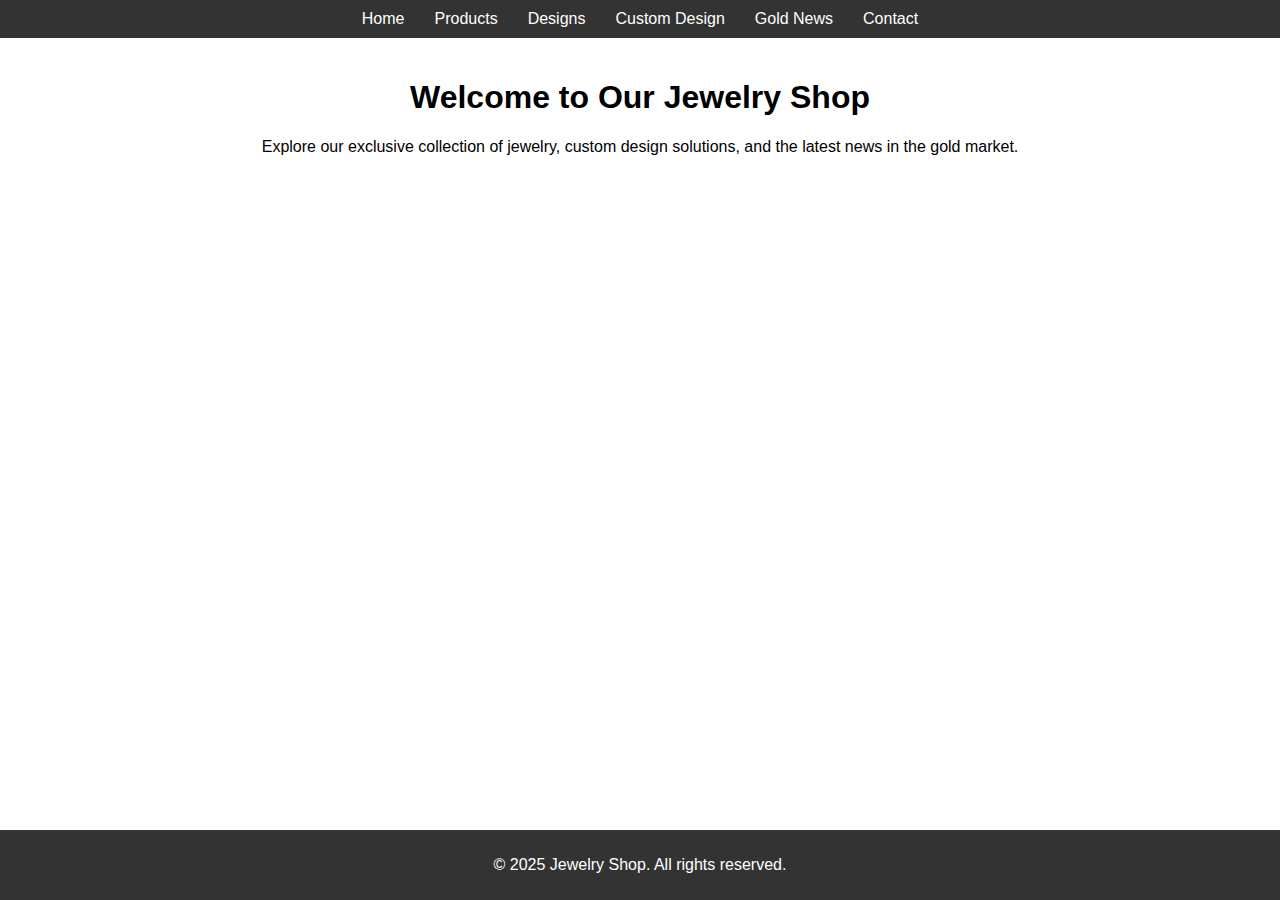
<file: index.html>
<!DOCTYPE html>
<html lang="en">
<head>
    <meta charset="UTF-8">
    <meta name="viewport" content="width=device-width, initial-scale=1.0">
    <title>Jewelry Shop</title>
    <link rel="stylesheet" href="styles.css">
    <script src="script.js" defer></script>
</head>
<body>
    <header>
        <nav>
            <ul>
                <li><a href="index.html">Home</a></li>
                <li><a href="products.html">Products</a></li>
                <li><a href="designs.html">Designs</a></li>
                <li><a href="custom.html">Custom Design</a></li>
                <li><a href="news.html">Gold News</a></li>
                <li><a href="contact.html">Contact</a></li>
            </ul>
        </nav>
    </header>
    <main>
        <h1>Welcome to Our Jewelry Shop</h1>
        <p>Explore our exclusive collection of jewelry, custom design solutions, and the latest news in the gold market.</p>
    </main>
    <footer>
        <p>&copy; 2025 Jewelry Shop. All rights reserved.</p>
    </footer>
</body>
</html>
</file>
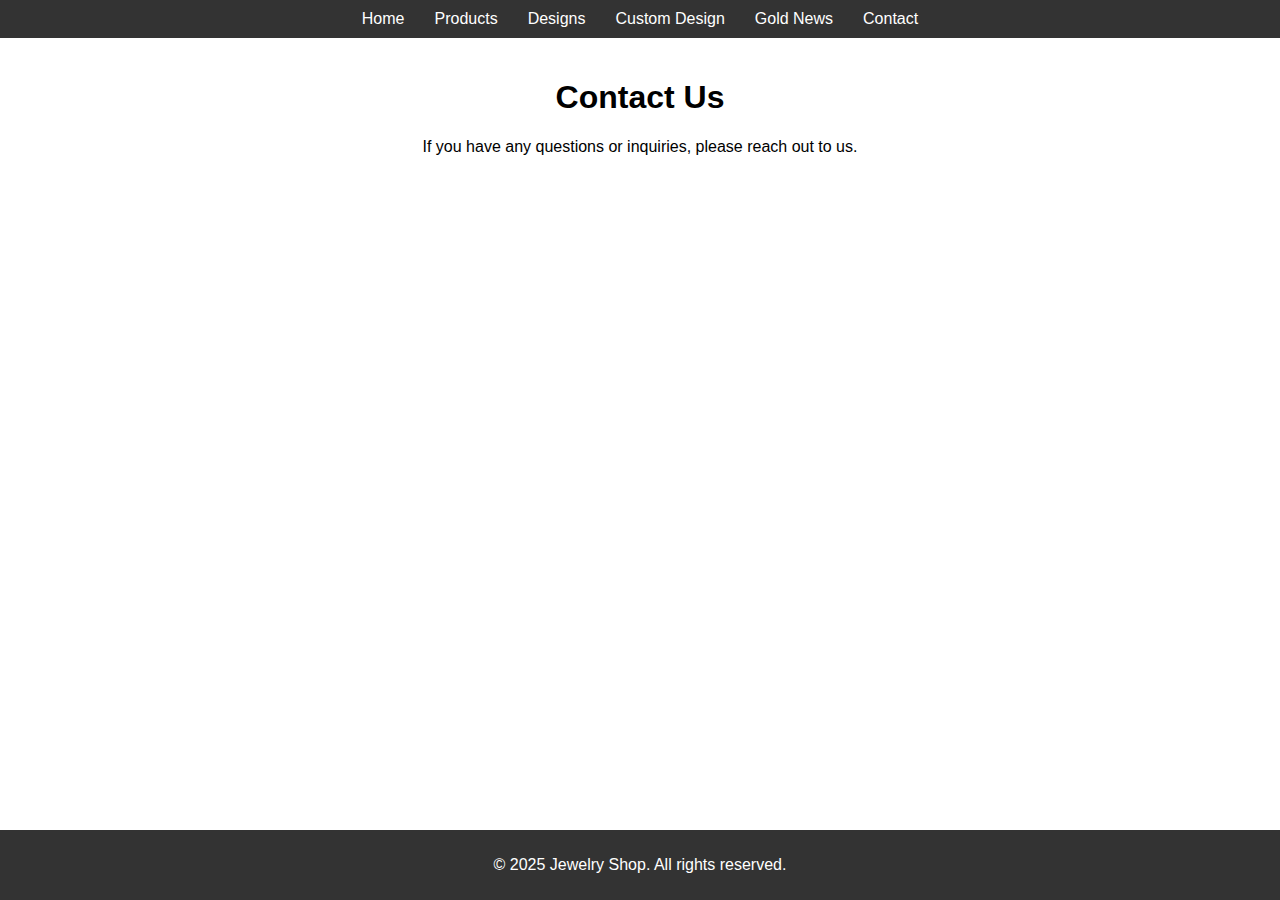
<file: contact.html>
<!DOCTYPE html>
<html lang="en">
<head>
    <meta charset="UTF-8">
    <meta name="viewport" content="width=device-width, initial-scale=1.0">
    <title>Contact - Jewelry Shop</title>
    <link rel="stylesheet" href="styles.css">
    <script src="script.js" defer></script>
</head>
<body>
    <header>
        <nav>
            <ul>
                <li><a href="index.html">Home</a></li>
                <li><a href="products.html">Products</a></li>
                <li><a href="designs.html">Designs</a></li>
                <li><a href="custom.html">Custom Design</a></li>
                <li><a href="news.html">Gold News</a></li>
                <li><a href="contact.html">Contact</a></li>
            </ul>
        </nav>
    </header>
    <main>
        <h1>Contact Us</h1>
        <p>If you have any questions or inquiries, please reach out to us.</p>
    </main>
    <footer>
        <p>&copy; 2025 Jewelry Shop. All rights reserved.</p>
    </footer>
</body>
</html>
</file>
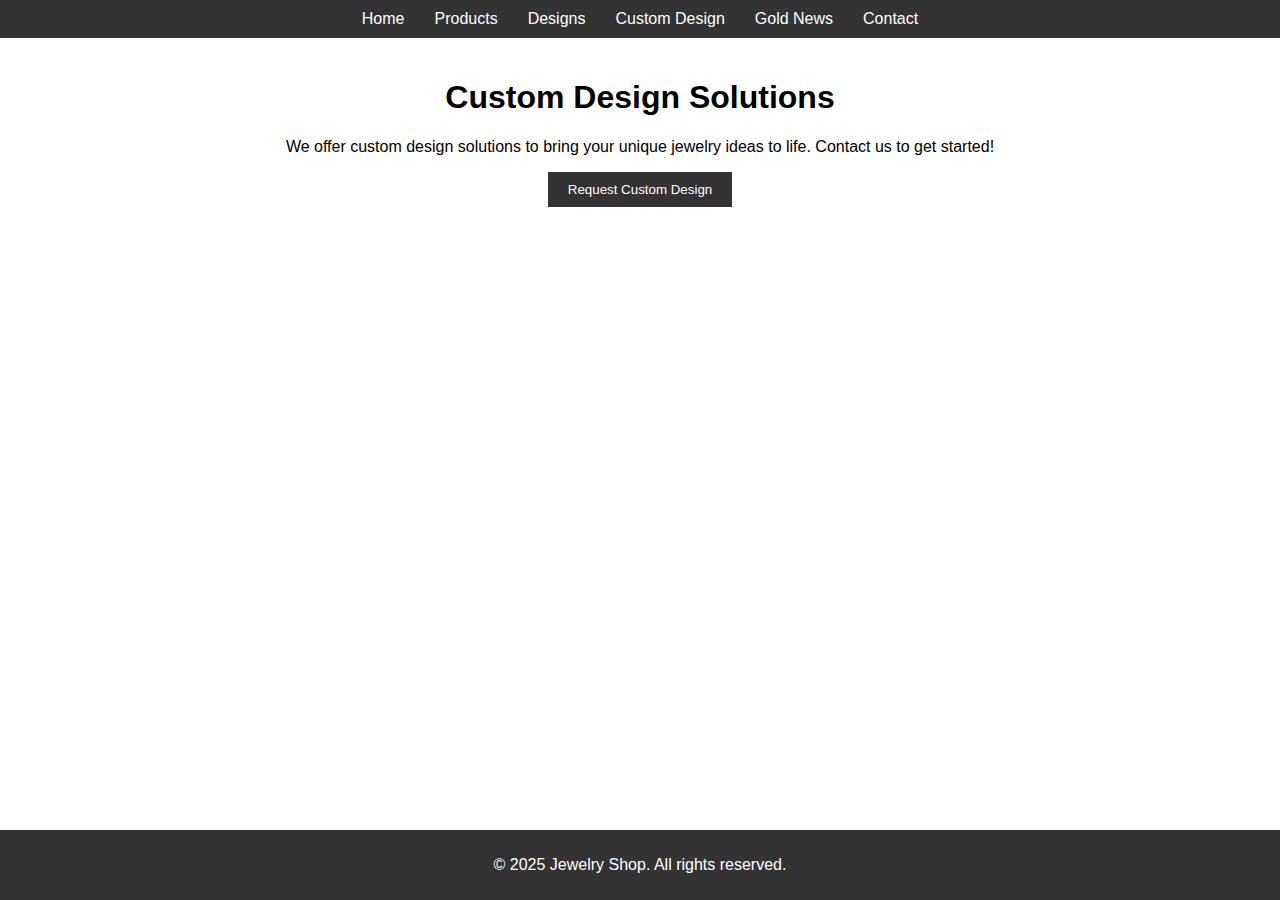
<file: custom.html>
<!DOCTYPE html>
<html lang="en">
<head>
    <meta charset="UTF-8">
    <meta name="viewport" content="width=device-width, initial-scale=1.0">
    <title>Custom Design - Jewelry Shop</title>
    <link rel="stylesheet" href="styles.css">
    <script src="script.js" defer></script>
</head>
<body>
    <header>
        <nav>
            <ul>
                <li><a href="index.html">Home</a></li>
                <li><a href="products.html">Products</a></li>
                <li><a href="designs.html">Designs</a></li>
                <li><a href="custom.html">Custom Design</a></li>
                <li><a href="news.html">Gold News</a></li>
                <li><a href="contact.html">Contact</a></li>
            </ul>
        </nav>
    </header>
    <main>
        <h1>Custom Design Solutions</h1>
        <p>We offer custom design solutions to bring your unique jewelry ideas to life. Contact us to get started!</p>

        <!-- Custom Design Button and Modal -->
        <button class="custom-design-btn">Request Custom Design</button>
        <div class="custom-modal">
            <div class="modal-content">
                <span class="close-modal">&times;</span>
                <h2>Request a Custom Design</h2>
                <p>Please fill out the form below to request a custom design:</p>
                <form>
                    <label for="name">Name:</label>
                    <input type="text" id="name" name="name"><br><br>
                    <label for="email">Email:</label>
                    <input type="email" id="email" name="email"><br><br>
                    <label for="design-details">Design Details:</label><br>
                    <textarea id="design-details" name="design-details"></textarea><br><br>
                    <button type="submit">Submit</button>
                </form>
            </div>
        </div>
    </main>
    <footer>
        <p>&copy; 2025 Jewelry Shop. All rights reserved.</p>
    </footer>
</body>
</html>
</file>
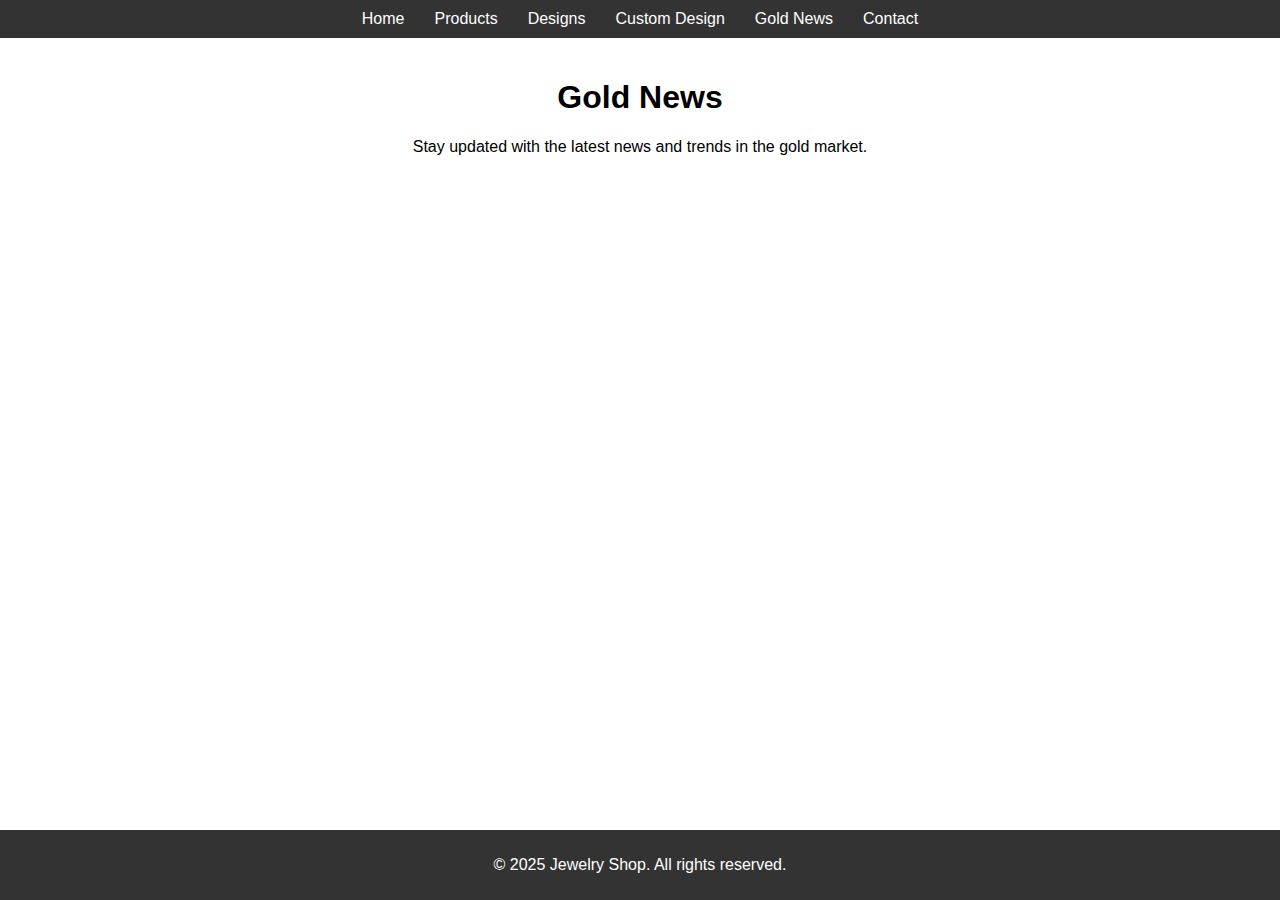
<file: news.html>
<!DOCTYPE html>
<html lang="en">
<head>
    <meta charset="UTF-8">
    <meta name="viewport" content="width=device-width, initial-scale=1.0">
    <title>Gold News - Jewelry Shop</title>
    <link rel="stylesheet" href="styles.css">
    <script src="script.js" defer></script>
</head>
<body>
    <header>
        <nav>
            <ul>
                <li><a href="index.html">Home</a></li>
                <li><a href="products.html">Products</a></li>
                <li><a href="designs.html">Designs</a></li>
                <li><a href="custom.html">Custom Design</a></li>
                <li><a href="news.html">Gold News</a></li>
                <li><a href="contact.html">Contact</a></li>
            </ul>
        </nav>
    </header>
    <main>
        <h1>Gold News</h1>
        <p>Stay updated with the latest news and trends in the gold market.</p>
    </main>
    <footer>
        <p>&copy; 2025 Jewelry Shop. All rights reserved.</p>
    </footer>
</body>
</html>
</file>
<file: styles.css>
body {
    font-family: Arial, sans-serif;
    margin: 0;
    padding: 0;
    box-sizing: border-box;
}

header {
    background-color: #333;
    color: white;
    padding: 10px 0;
}

nav ul {
    list-style-type: none;
    margin: 0;
    padding: 0;
    display: flex;
    justify-content: center;
}

nav ul li {
    margin: 0 15px;
}

nav ul li a {
    color: white;
    text-decoration: none;
}

main {
    padding: 20px;
    text-align: center;
}

.product-list, .design-list {
    display: flex;
    flex-wrap: wrap;
    justify-content: center;
}

.product-item, .design-item {
    margin: 10px;
    padding: 10px;
    border: 1px solid #ddd;
    width: 200px;
}

.product-item img, .design-item img {
    max-width: 100%;
    height: auto;
}

footer {
    background-color: #333;
    color: white;
    text-align: center;
    padding: 10px 0;
    position: fixed;
    width: 100%;
    bottom: 0;
}

/* Modal Styles */
.custom-modal {
    display: none;
    position: fixed;
    z-index: 1;
    left: 0;
    top: 0;
    width: 100%;
    height: 100%;
    overflow: auto;
    background-color: rgba(0, 0, 0, 0.4);
}

.modal-content {
    background-color: white;
    margin: 15% auto;
    padding: 20px;
    border: 1px solid #888;
    width: 80%;
    max-width: 600px;
    text-align: left;
}

.close-modal {
    color: #aaa;
    float: right;
    font-size: 28px;
    font-weight: bold;
}

.close-modal:hover,
.close-modal:focus {
    color: black;
    text-decoration: none;
    cursor: pointer;
}

.custom-design-btn {
    padding: 10px 20px;
    background-color: #333;
    color: white;
    border: none;
    cursor: pointer;
}

.custom-design-btn:hover {
    background-color: #444;
}
</file>
